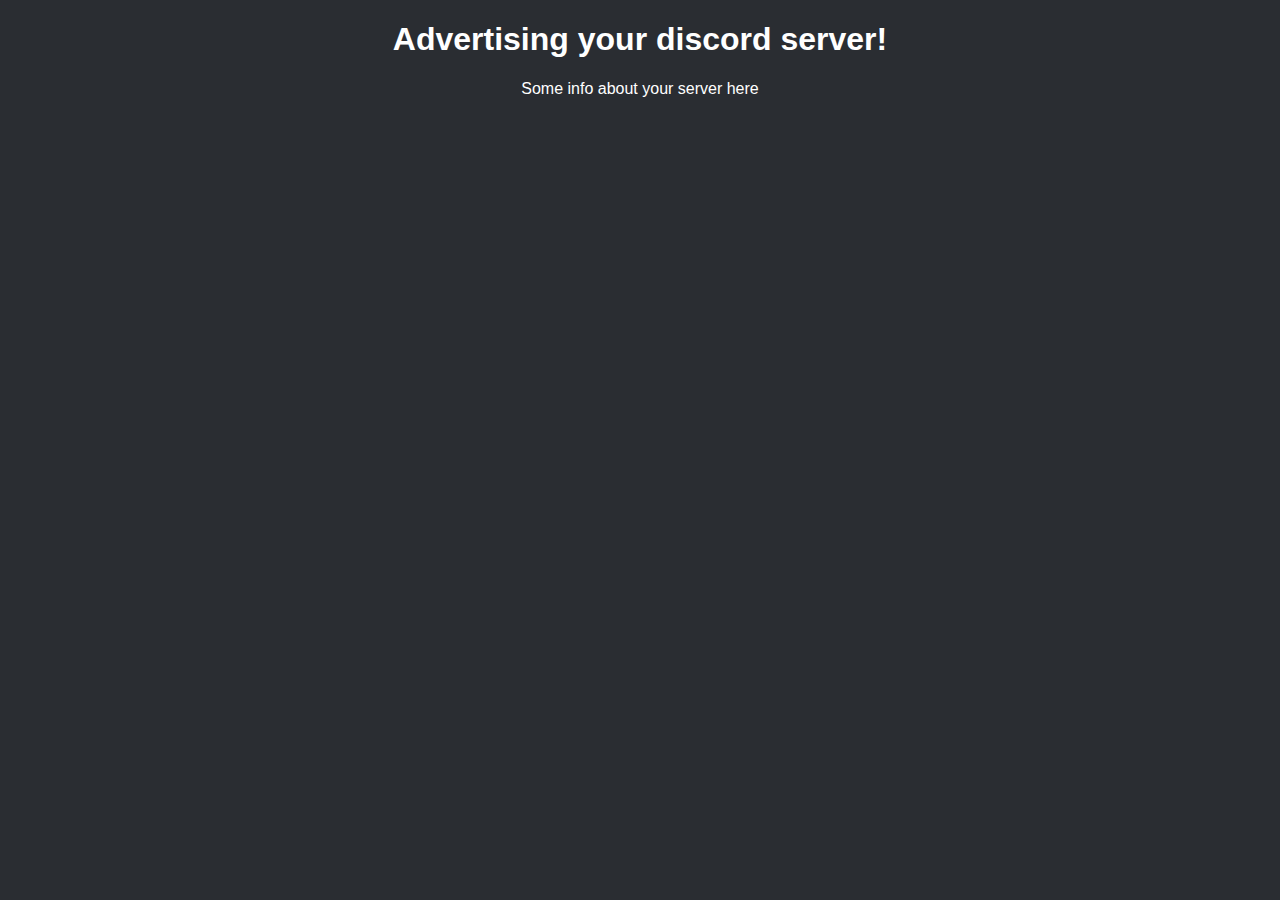
<file: index.html>
<!DOCTYPE html>
<html lang="en" dir="ltr">
  <head>
    <meta charset="utf-8">
    <meta name="viewport" content="width=device-width, initial-scale=1.0">
    <link rel="stylesheet" href="style.css">
  </head>
  <body>
    <center><h1>Advertising your discord server!</h1></center>
    <center><p>Some info about your server here</p></center>
      <center><iframe src="https://discord.com/widget?id=797549894776127529&theme=dark" width="350" height="500" allowtransparency="true" frameborder="0" sandbox="allow-popups allow-popups-to-escape-sandbox allow-same-origin allow-scripts"></iframe></center>
  </body>
</html>
</file>
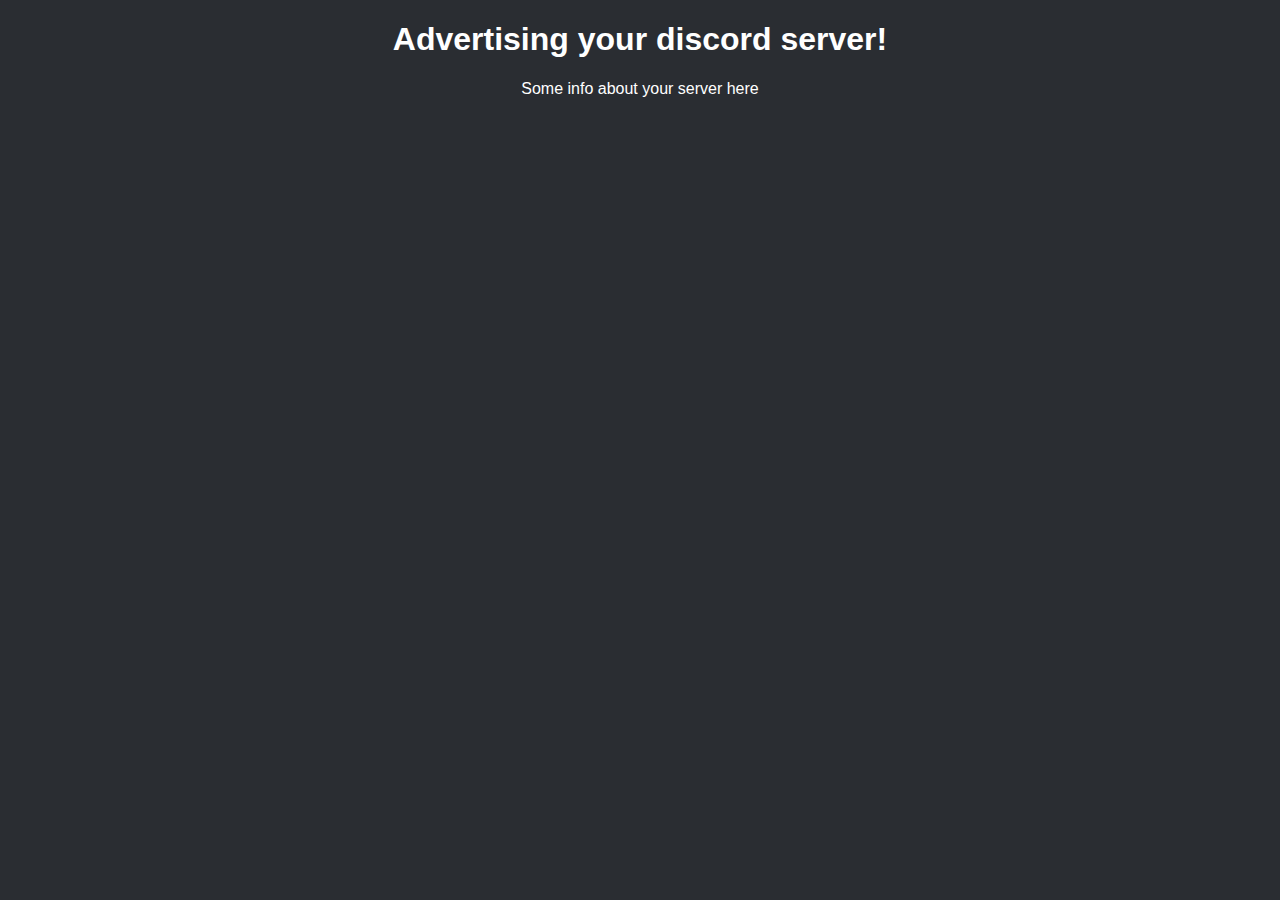
<file: discordad.html>
<!DOCTYPE html>
<html lang="en" dir="ltr">
  <head>
    <meta charset="utf-8">
    <meta name="viewport" content="width=device-width, initial-scale=1.0">
    <link rel="stylesheet" href="style.css">
  </head>
  <body>
    <center><h1>Advertising your discord server!</h1></center>
    <center><p>Some info about your server here</p></center>
      <center><iframe src="https://discord.com/widget?id=837356334605271050&theme=dark" width="350" height="500" allowtransparency="true" frameborder="0" sandbox="allow-popups allow-popups-to-escape-sandbox allow-same-origin allow-scripts"></iframe></center>
  </body>
</html>
</file>
<file: style.css>
body {
    background-color: #2A2D32;
}

h1 {
    color: white;
    font-family: Arial, Sans-serif;
}

p {
    color: white;
    font-family: Arial, Helvetica, sans-serif;
}
</file>
